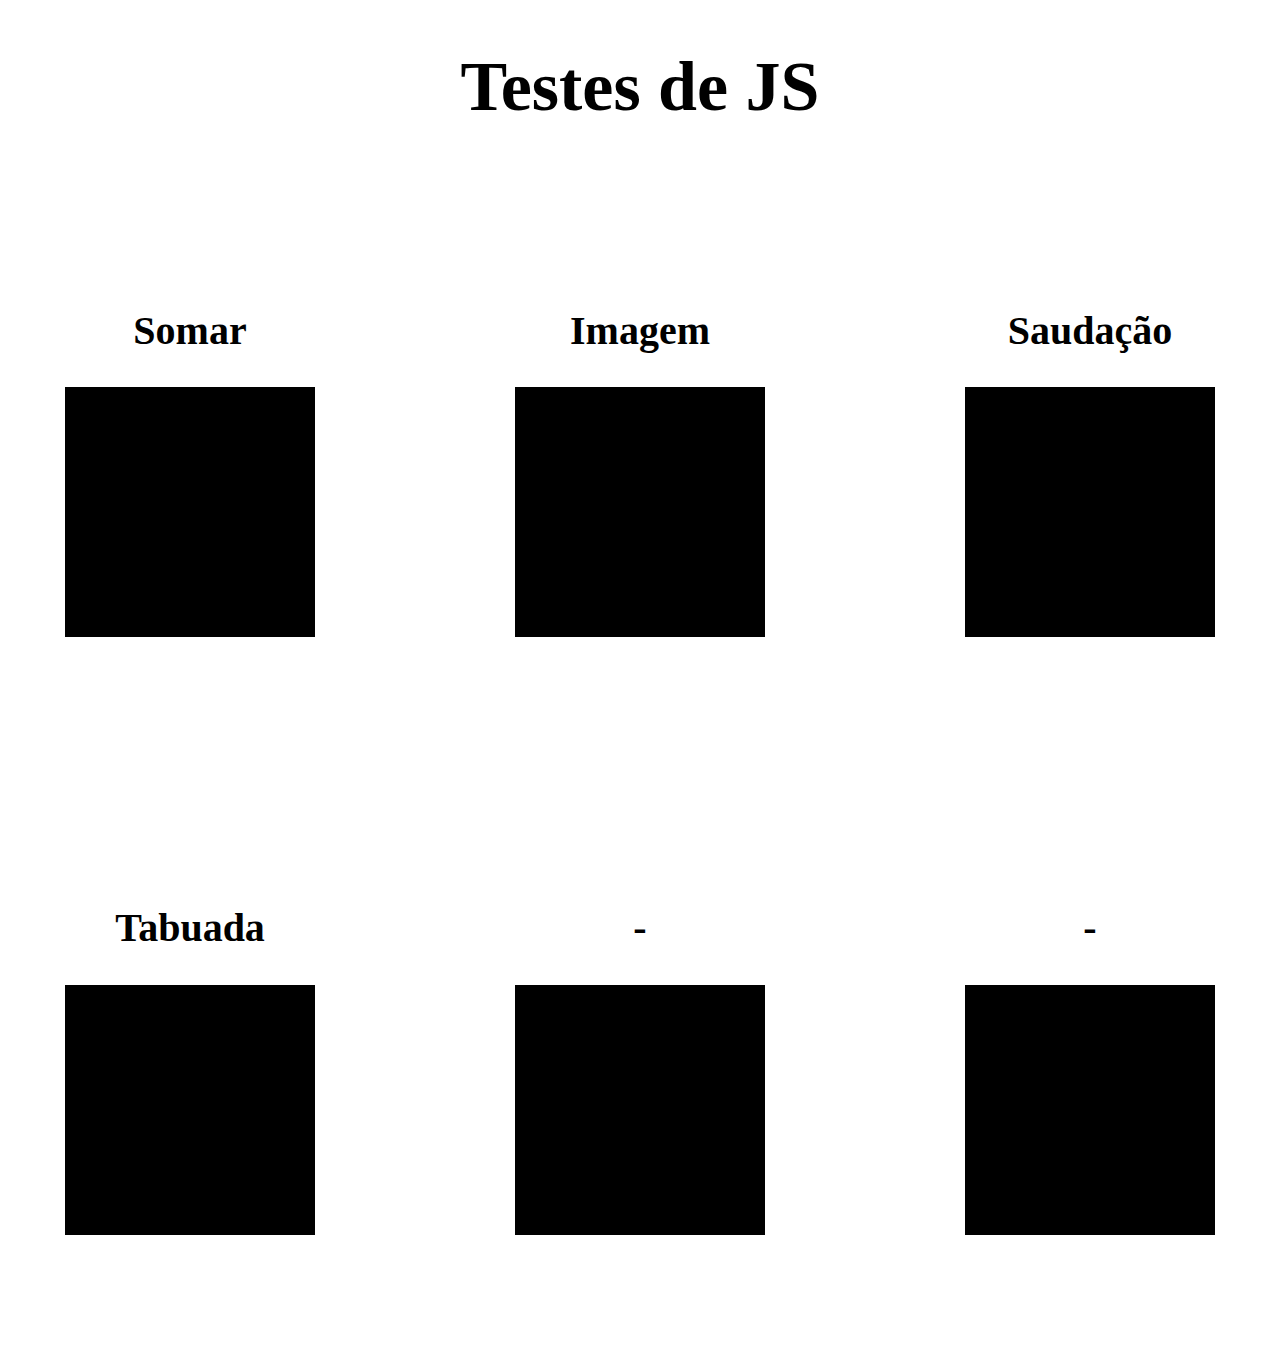
<file: index.html>
<!DOCTYPE html>
<html lang="pt-br">
    <head>
        <meta charset="UTF-8">
        <meta name="viewport" content="width=device-width, initial-scaled=1.0">
        <link rel="stylesheet" href="css/index.css">
        <title>JS</title>
    </head>
    <body>
        <h1 class="title">Testes de JS</h1>
        <section class="atividades">
            <section class="acessar">
                <h2 class="subtitulo">Somar</h2>
                <a href="atividades/somar.html"><img src="image/aindex.png" class="aindex"></a>
            </section>
            <section class="acessar">
                <h2 class="subtitulo">Imagem</h2>
                <a href="atividades/imagem.html"><img src="image/aindex.png" class="aindex"></a>
            </section>
            <section class="acessar">
                <h2 class="subtitulo">Saudação</h2>
                <a href="atividades/saudacao.html"><img src="image/aindex.png" class="aindex"></a>
            </section>
        </section>
        <section class="atividades">
            <section class="acessar">
                <h2 class="subtitulo">Tabuada</h2>
                <a href="atividades/tabuada.html"><img src="image/aindex.png" class="aindex"></a>
            </section>
            <section class="acessar">
                <h2 class="subtitulo">-</h2>
                <a onclick="alerta1()"><img src="image/aindex.png" class="aindex"></a>
            </section>
            <section class="acessar">
                <h2 class="subtitulo">-</h2>
                <a onclick="alerta1()"><img src="image/aindex.png" class="aindex"></a>
            </section>
        </section>
        <script>
            function alerta1(){
                alert('Ainda não há conteudo aqui, volte em breve :)')
            }
        </script>
    </body>
</html>
</file>
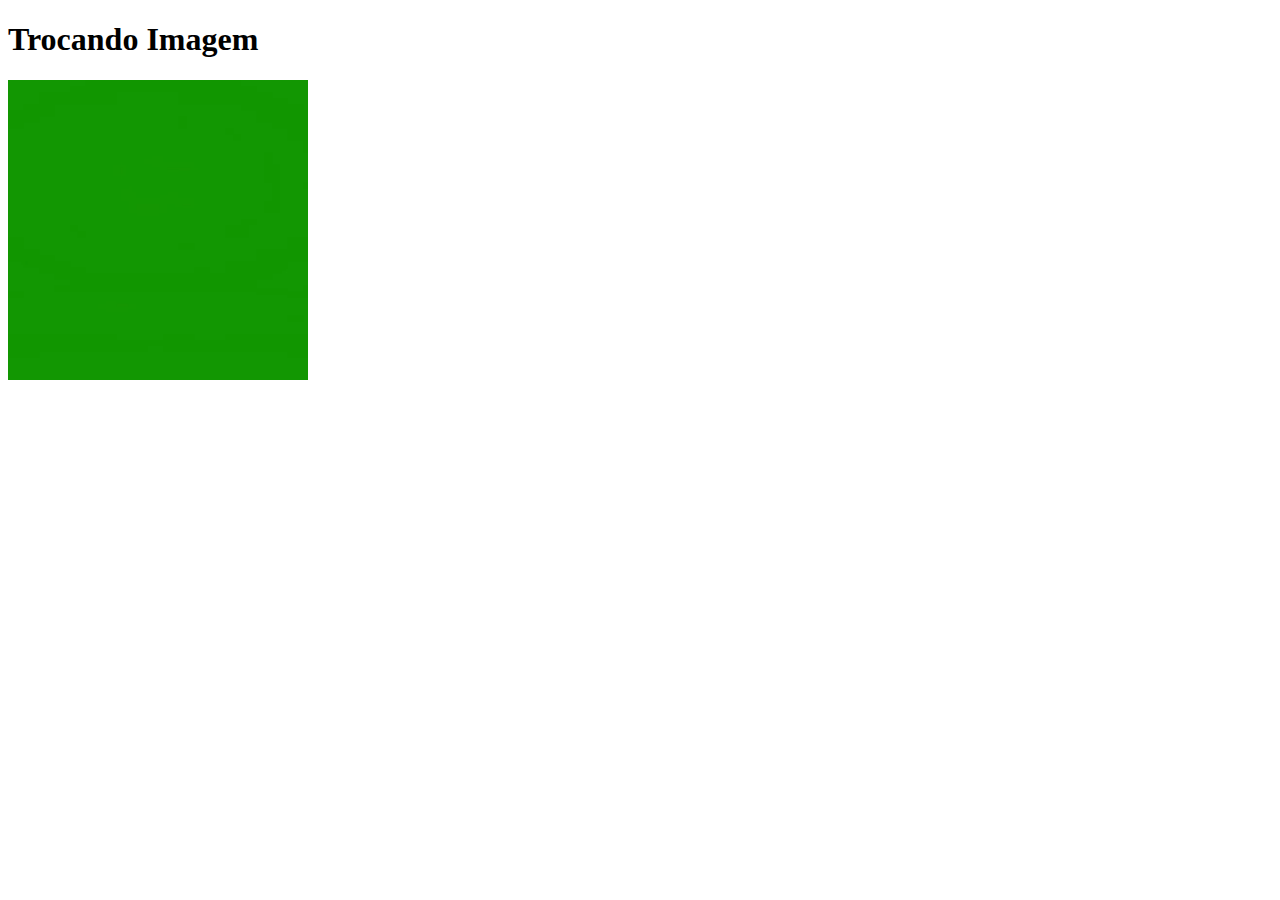
<file: imagem.html>
<!DOCTYPE html>
<html lang="pt-br">
    <head>
        <meta charset="UTF-8">
        <meta name="viewport" content="width=device-width, initial-scaled=1.0">
        <title>Imagem</title>
        <style>
            img{
                width: 300px;
                height: 300px;

            }
        </style>
    </head>
    <body>
        <h1>Trocando Imagem</h1>
        <img src="imgverde.webp" id="imagem" onmouseenter="trocar()">

        <script>
            function trocar(){
                document.getElementById()
            }
        </script>
    </body>
</html>
</file>
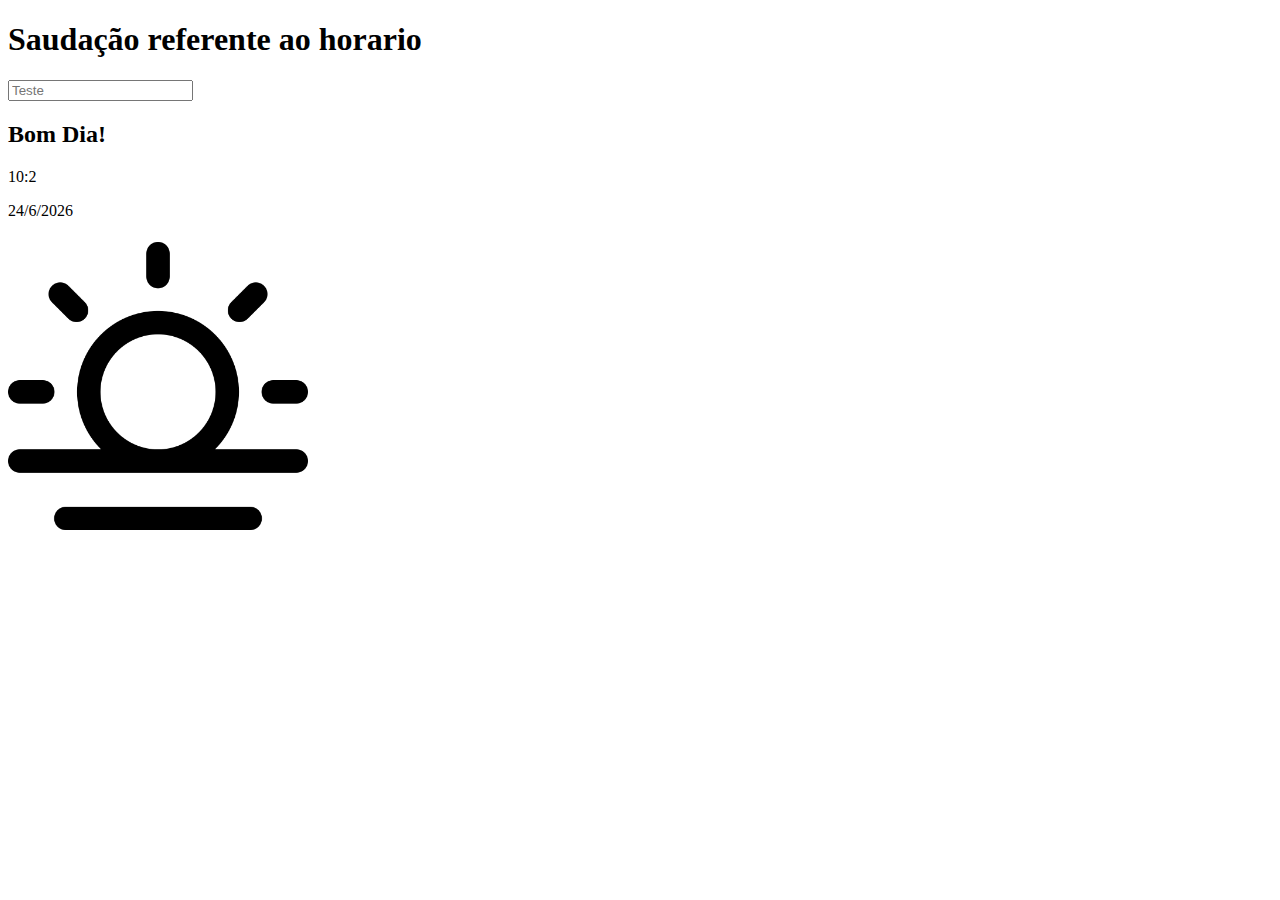
<file: saudacao.html>
<!DOCTYPE html>
<html lang="pt-br">
    <head>
        <meta charset="UTF-8">
        <meta name="viewport" content="width=device-width, initial-scaled=1.0">
        <title>Saudacao</title>
    </head>
    <style>
        img{
            width: 300px;
            height: 300px;
        }
    </style>
    <body>
        <h1>Saudação referente ao horario</h1>
        <input type="number" id="teste" placeholder="Teste" onchange="atualizarHora();">
        <h2 id="bomalgo"></h2>
        <p id="hora"></p>
        <p id="data"></p>
        <img src="#" id="imagem">

        <script>
            atualizarHora();
            function atualizarHora(){
                const vari = new Date()
                let hora = vari.getHours()
                let min = vari.getMinutes()
                let dia = vari.getDate()
                let mes = vari.getMonth()
                let ano = vari.getFullYear()
                let saud = ''
                let img = document.getElementById('imagem')
                let teste = document.getElementById('teste')

                if (teste.value.length==0){
                    console.log("1");
                    if (hora >= 6 && hora <= 11){
                        saud = 'Bom Dia!'
                        img.src = 'image/manha.png'
                    }else if (hora >= 12 && hora <= 17){
                        saud = 'Boa Tarde!'
                        img.src = 'image/tarde.png'
                    }else if (hora >= 18 && hora <= 23){
                        saud = 'Boa Noite!'
                        img.src = 'image/noite.png'
                    }else if (hora >= 0 && hora <=5){
                        saud = 'Boa Madrugada!'
                        img.src = 'image/madrugada.png'
                    }
                }else{
                    hora = teste.value
                    console.log("2");
                    if (hora >= 6 && hora <= 11){
                        saud = 'Bom Dia!'
                        img.src = 'image/manha.png'
                    }else if (hora >= 12 && hora <= 17){
                        saud = 'Boa Tarde!'
                        img.src = 'image/tarde.png'
                    }else if (hora >= 18 && hora <= 23){
                        saud = 'Boa Noite!'
                        img.src = 'image/noite.png'
                    }else if (hora >= 0 && hora <=5){
                        saud = 'Boa Madrugada!'
                        img.src = 'image/madrugada.png'
                    }
                }
                document.getElementById('bomalgo').innerHTML = saud
                document.getElementById('hora').innerHTML =`${hora}:${min}`
                document.getElementById('data').innerHTML = `${dia}/${mes}/${ano}`
            }    
        </script>
    </body>
</html>
</file>
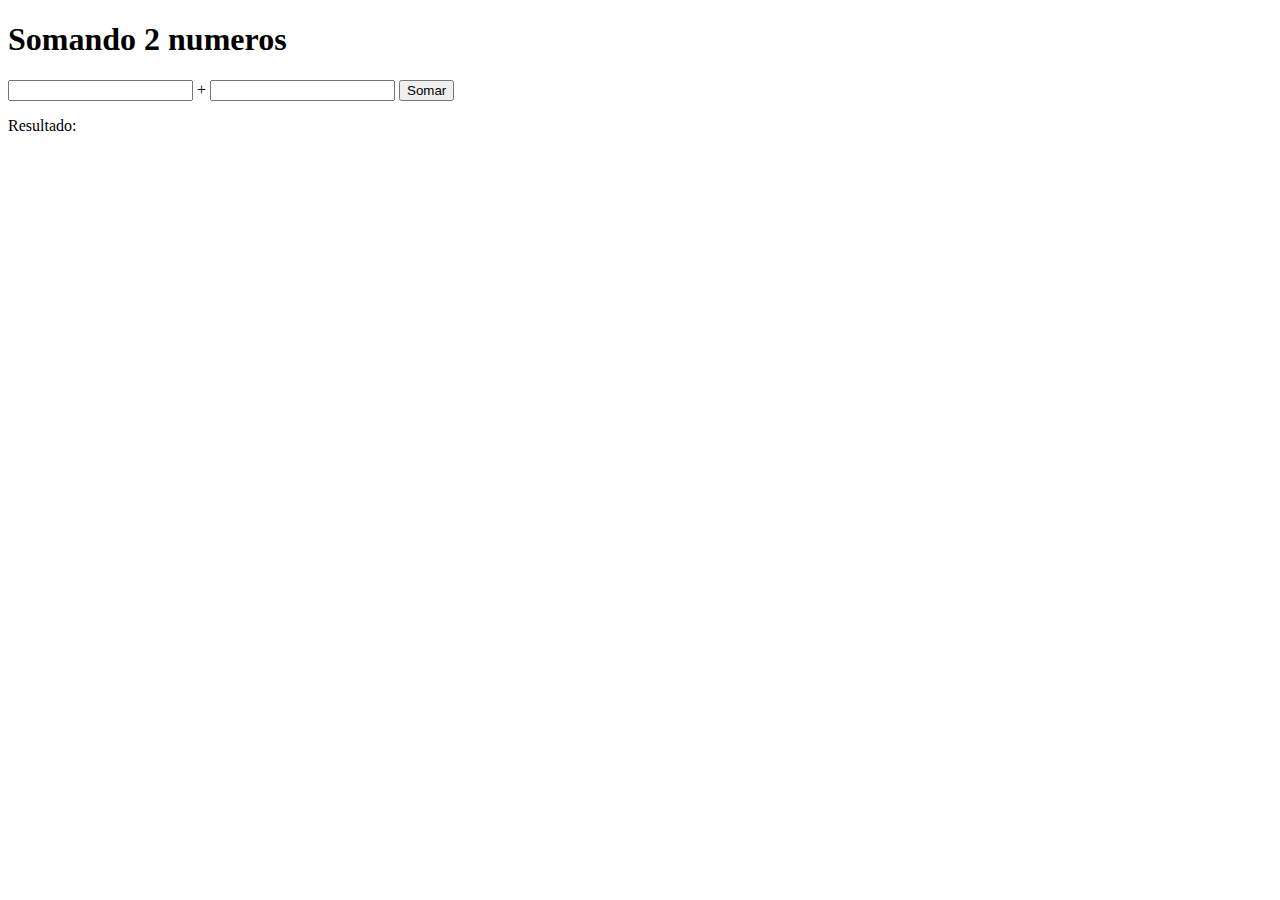
<file: somar.html>
<!DOCTYPE html>
<html lang="pt-br">
    <head>
        <meta charset="UTF-8">
        <meta name="viewport" content="width=device-width, initial-scaled=1.0">
        <title>Soma</title>
    </head>
    <body>
        <h1>Somando 2 numeros</h1>
        <input type="number" id="n1" name="n1">
        <span>+</span>
        <input type="number" id="n2" name="n2">
        <input type="button" id="somar" value="Somar" onclick="somar()">
        <p>Resultado: </p> <p id="resultado"></p>

        <script>
            function somar() {
               let num1 = parseInt(document.getElementById('n1').value)
               let num2 = parseInt(document.getElementById('n2').value)

               let resultado = num1 + num2
               document.getElementById('resultado').textContent = resultado
            }
        </script>
    </body>
</html>
</file>
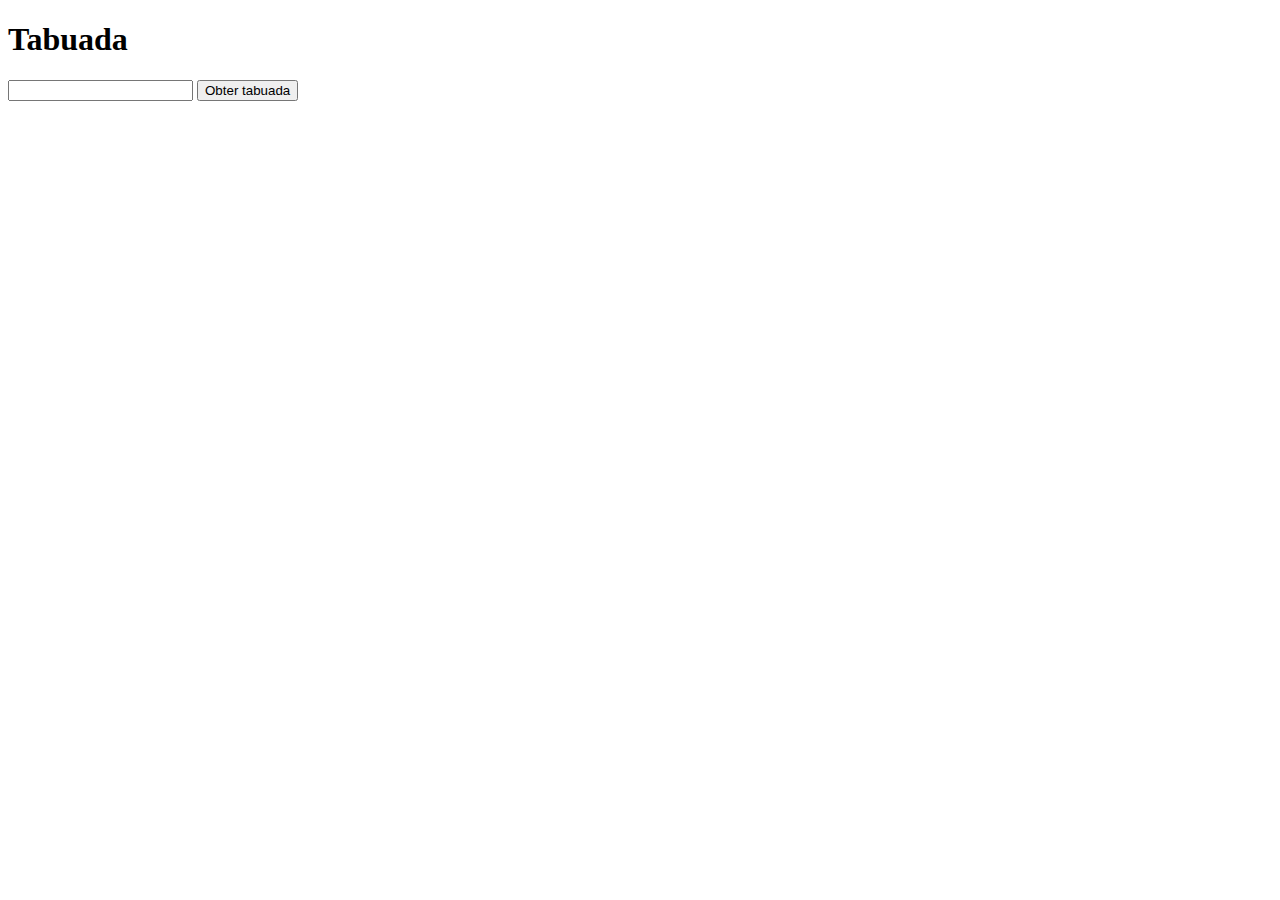
<file: tabuada.html>
<!DOCTYPE html>
<html lang="pt-br">
    <head>
        <meta charset="UTF-8">
        <meta name="viewport" content="width=device-width, initial-scaled=1.0">
        <title>Tabuada</title>
    </head>
    <body>
        <h1>Tabuada</h1>
        <input type="number" id="numero">
        <input type="button" value="Obter tabuada" onclick="gerar()">
        <ul id="conteudo_tabuada">
        </ul>

        <script>
            function gerar(){
                console.log("GERAR TABUADA");
                let num = parseInt(document.getElementById("numero").value)
                console.log(num);
                let tag_ul = document.getElementById("conteudo_tabuada");
                console.log(tag_ul);
 
                for (let i=0; i<=10; i++){
                    let multi = num*i
                    console.log(multi);
                    console.log(i);
                    let tag_li = document.createElement('li');
                    tag_li.innerHTML = `${num}x${i}=${multi}` 
                    tag_ul.appendChild(tag_li)
                }
            }
        </script>
    </body>
</html>
</file>
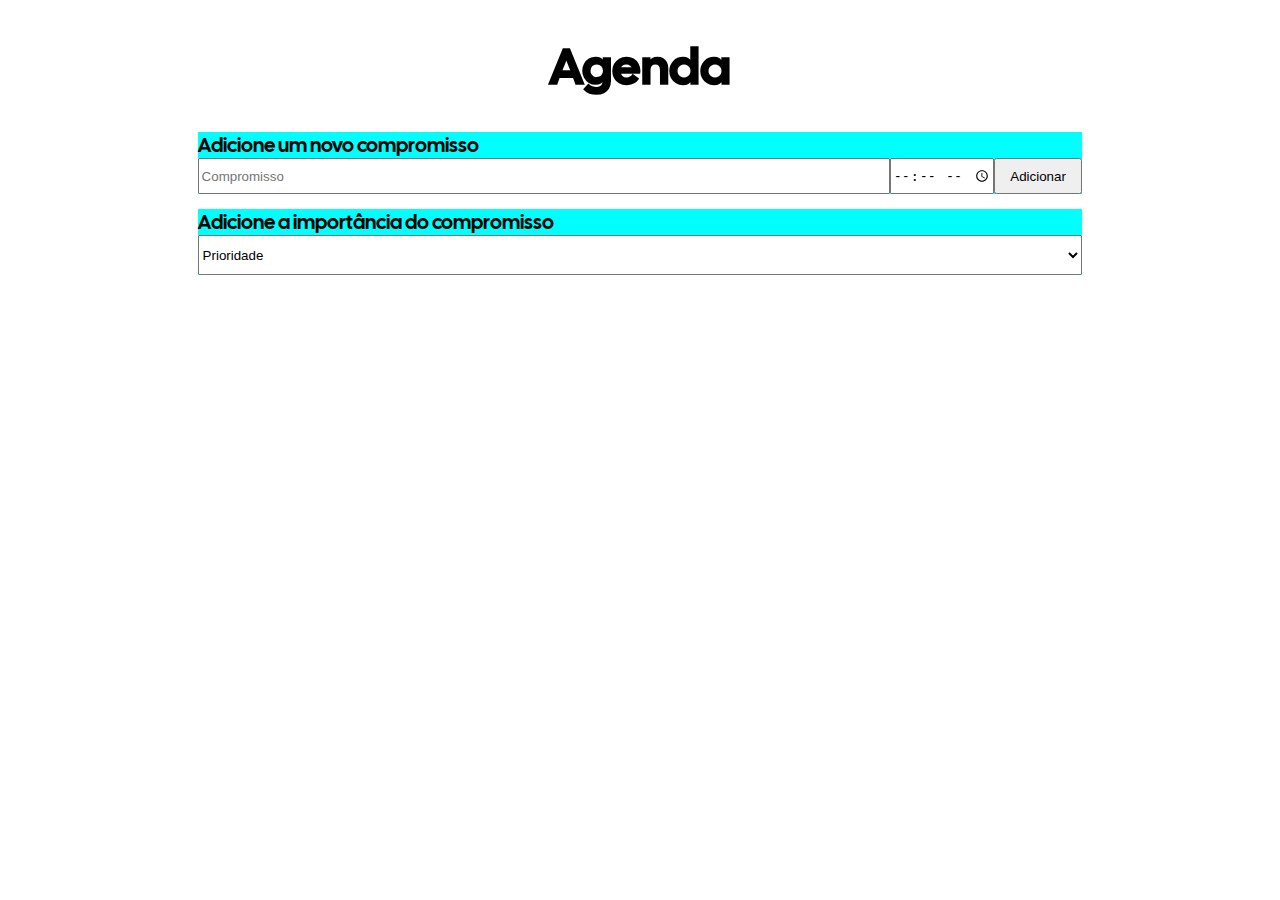
<file: atividades/agenda.html>
<!DOCTYPE html>
<html lang="pt-br">
    <head>
        <meta charset="UTF-8">
        <meta name="viewport" content="width=device-width, initial-scaled=1.0">
        <link rel="stylesheet" href="../css/agenda.css">
        <title>Agenda</title>
    </head>

    <body>
        <h1>Agenda</h1>
        <main class="introducao">
            <section class="adicionar">
                <section class="subtitulo">
                    <label class="subtitulo">Adicione um novo compromisso</label>
                </section>
                <section class="entradas">
                    <input id="compromisso" placeholder="Compromisso" class="compromisso">
                    <input type="time">
                    <input type="button" value="Adicionar" class="botaoadicionar" onclick="adicionar()">
                </section>
            </section>
            <section class="select">
                <section class="subtitulo">
                    <label class="subtitulo">Adicione a importância do compromisso</label>
                </section>
                <section class="entradas">
                    <select class="prioridade">
                        <option value="1">Prioridade</option>
                        <option value="2">Urgente</option>
                        <option value="3">Moderada</option>
                        <option value="4">Tranquila</option>
                    </select>
                </section>
            </section>
        </main>

        <main>
            <section>
                <ol id="conteudo_agenda">
                </ol>
            </section>    
        </main>

        <script>

            function adicionar(){
                let compromisso = document.getElementById('compromisso').value
                let tag_ul = document.getElementById("conteudo_agenda")
                let timestamp = Date.now(); 
                console.log(timestamp)
                let tag_li = document.createElement('li');
                let tag_input = document.createElement('input');
                tag_li.innerHTML = `
                                    <input type='checkbox' onclick="feito()"><span class="compromisso_adc">${compromisso}</span>
                                    <input type="text" id="editar_${timestamp}" value="${compromisso}" class="editar_compromisso" />
                                    <a value="Editar" id="edittext" onclick="editar(${timestamp})"><img src="../image/pencil-square.svg"></a>
                                    <a onclick="excluir(${timestamp})"><img src="../image/trash.svg"></a>
                                    ` 
                tag_ul.appendChild(tag_li)
            }

            function excluir(idElemento){
                console.log("Funcionou")
                let adc = document.getElementById(idElemento);
                adc.remove()
            }

            function editar(idElemento){
               let 
            }
        </script>
    </body>
</html>
</file>
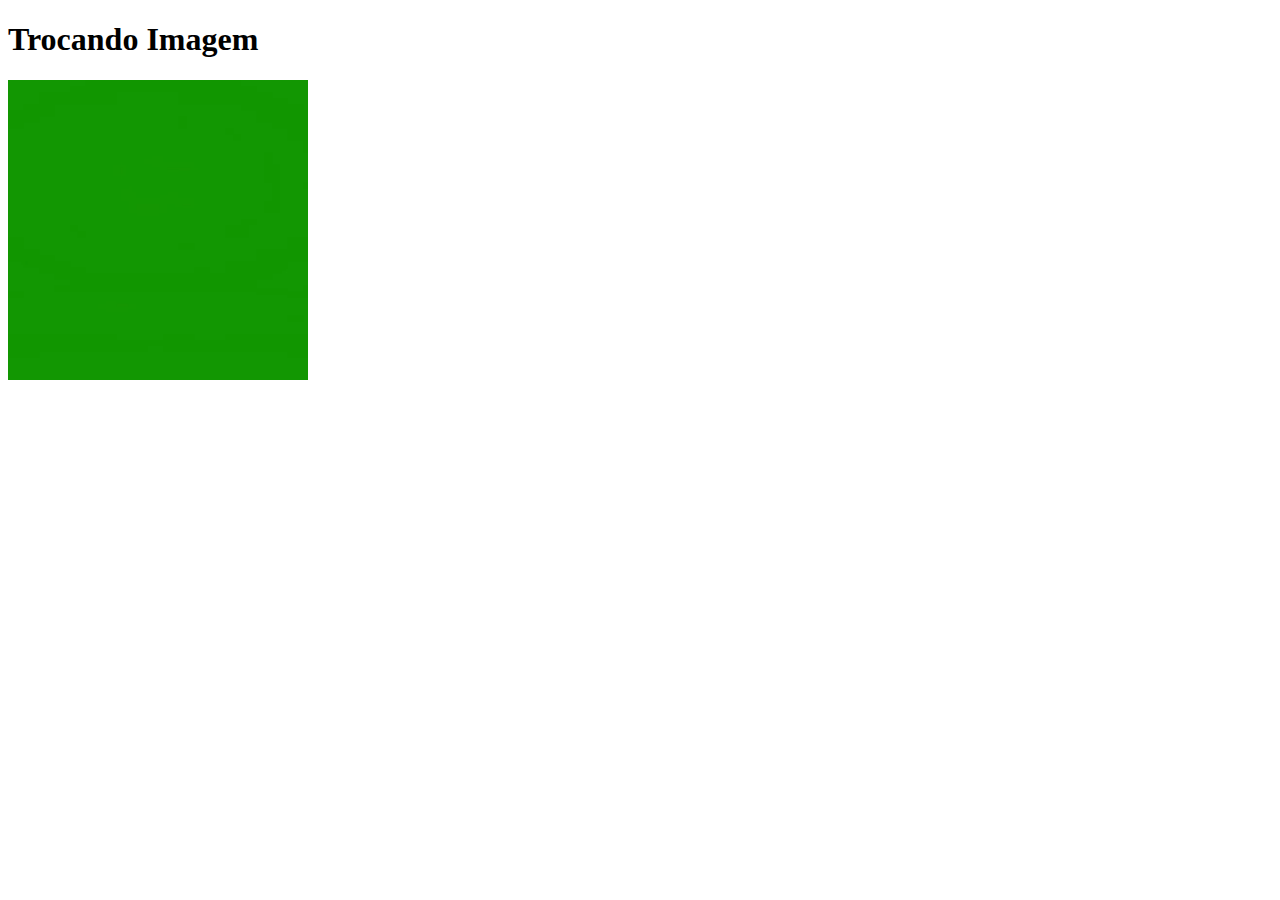
<file: atividades/imagem.html>
<!DOCTYPE html>
<html lang="pt-br">
    <head>
        <meta charset="UTF-8">
        <meta name="viewport" content="width=device-width, initial-scaled=1.0">
        <title>Imagem</title>
        <style>
            img{
                width: 300px;
                height: 300px;

            }
        </style>
    </head>
    <body>
        <h1>Trocando Imagem</h1>
        <img src="../image/imgverde.webp" id="imagem" onmouseenter="trocar(this, '../image/imgvermelho.webp')" onmouseleave="trocar(this, '../image/imgverde.webp')">

        <script>
            function trocar(imagemElement, novaImagem){
                imagemElement.src = novaImagem 
            }
        </script>
    </body>
</html>
</file>
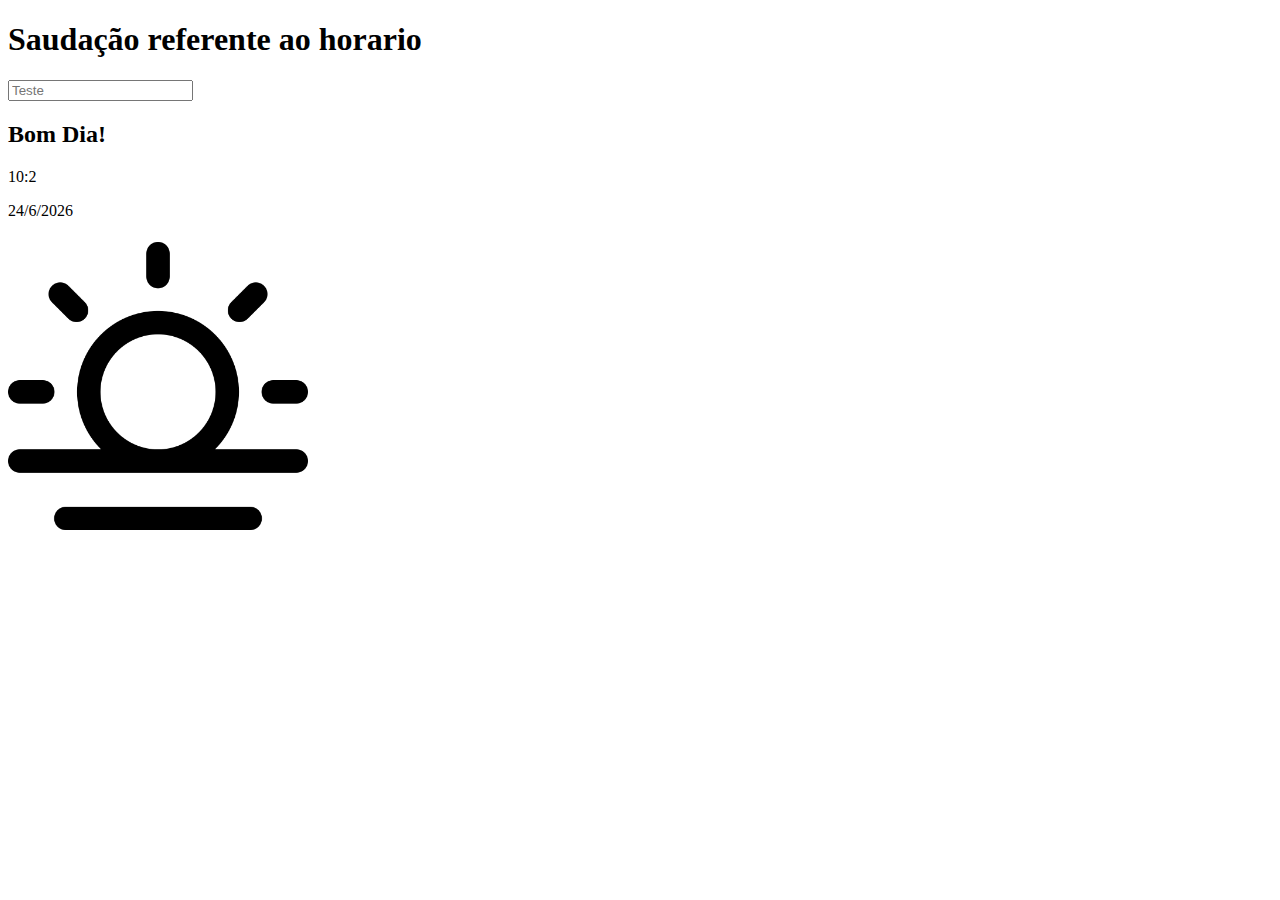
<file: atividades/saudacao.html>
<!DOCTYPE html>
<html lang="pt-br">
    <head>
        <meta charset="UTF-8">
        <meta name="viewport" content="width=device-width, initial-scaled=1.0">
        <title>Saudacao</title>
    </head>
    <style>
        img{
            width: 300px;
            height: 300px;
        }
    </style>
    <body>
        <h1>Saudação referente ao horario</h1>
        <input type="number" id="teste" placeholder="Teste" onchange="atualizarHora();">
        <h2 id="bomalgo"></h2>
        <p id="hora"></p>
        <p id="data"></p>
        <img src="#" id="imagem">

        <script>
            atualizarHora();
            function atualizarHora(){
                const vari = new Date()
                let hora = vari.getHours()
                let min = vari.getMinutes()
                let dia = vari.getDate()
                let mes = vari.getMonth()
                let ano = vari.getFullYear()
                let saud = ''
                let img = document.getElementById('imagem')
                let teste = document.getElementById('teste')

                if (teste.value.length==0){
                    console.log("1");
                    if (hora >= 6 && hora <= 11){
                        saud = 'Bom Dia!'
                        img.src = '../image/manha.png'
                    }else if (hora >= 12 && hora <= 17){
                        saud = 'Boa Tarde!'
                        img.src = '../image/tarde.png'
                    }else if (hora >= 18 && hora <= 23){
                        saud = 'Boa Noite!'
                        img.src = '../image/noite.png'
                    }else if (hora >= 0 && hora <=5){
                        saud = 'Boa Madrugada!'
                        img.src = '../image/madrugada.png'
                    }
                }else{
                    hora = teste.value
                    console.log("2");
                    if (hora >= 6 && hora <= 11){
                        saud = 'Bom Dia!'
                        img.src = '../image/manha.png'
                    }else if (hora >= 12 && hora <= 17){
                        saud = 'Boa Tarde!'
                        img.src = '../image/tarde.png'
                    }else if (hora >= 18 && hora <= 23){
                        saud = 'Boa Noite!'
                        img.src = '../image/noite.png'
                    }else if (hora >= 0 && hora <=5){
                        saud = 'Boa Madrugada!'
                        img.src = '../image/madrugada.png'
                    }
                }
                document.getElementById('bomalgo').innerHTML = saud
                document.getElementById('hora').innerHTML =`${hora}:${min}`
                document.getElementById('data').innerHTML = `${dia}/${mes}/${ano}`
            }    
        </script>
    </body>
</html>
</file>
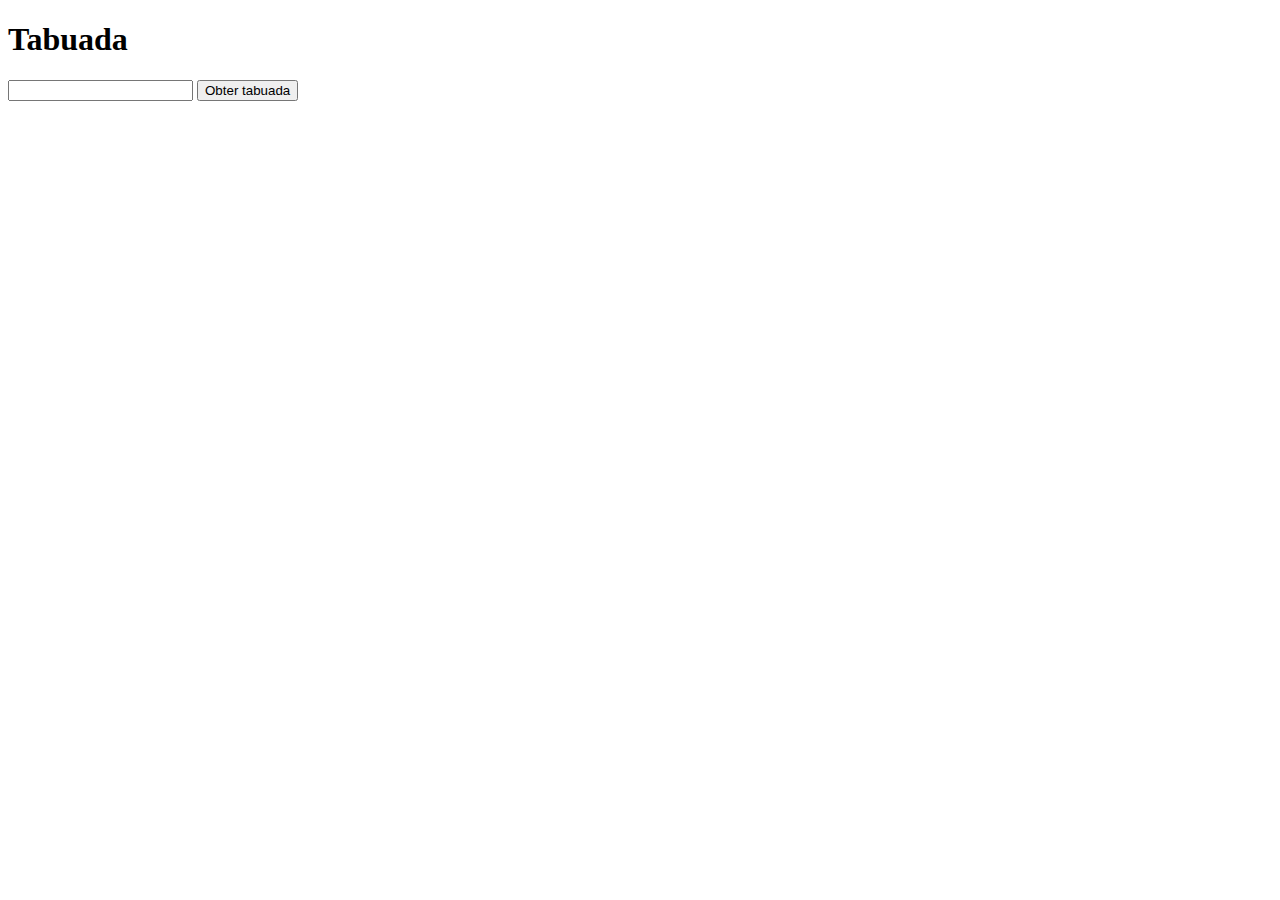
<file: atividades/tabuada.html>
<!DOCTYPE html>
<html lang="pt-br">
    <head>
        <meta charset="UTF-8">
        <meta name="viewport" content="width=device-width, initial-scaled=1.0">
        <title>Tabuada</title>
    </head>
    <body>
        <h1>Tabuada</h1>
        <input type="number" id="numero">
        <input type="button" value="Obter tabuada" onclick="gerar()">
        <ul id="conteudo_tabuada">
        </ul>

        <script>
            function gerar(){
                console.log("GERAR TABUADA");
                document.getElementById('conteudo_tabuada').innerHTML = ''
                let num = parseInt(document.getElementById("numero").value)
                console.log(num);
                let tag_ul = document.getElementById("conteudo_tabuada");
                console.log(tag_ul);
 
                for (let i=0; i<=10; i++){
                    let multi = num*i
                    console.log(multi);
                    console.log(i);
                    let tag_li = document.createElement('li');
                    tag_li.innerHTML = `${num}x${i}=${multi}` 
                    tag_ul.appendChild(tag_li)
                }
            }
        </script>
    </body>
</html>
</file>
<file: css/index.css>
.title{
    font-size: 70px;
    text-align: center;
}
.aindex{
    width: 250px;
    height: 250px;
}
.acessar{
    text-align: center;
    align-items: center;
    margin: 100px;
}
.atividades{
    display: flex;
    flex-direction: row;
    margin: 30px;
    align-items: center;
    justify-content: center;
}
.subtitulo{
    font-size: 40px;
}
</file>
<file: css/agenda.css>
@font-face {
    font-family: CalSansRegular;
    src: url(CalSans-Regular.ttf);
}
html{
    font-family: CalSansRegular;
}

.imgcompromisso{
    width: 14px;
    margin-left: 10px;
    margin-right: 10px;
}
.bi-pencil-square:hover{
    fill: #858581;
}

.editar_compromisso{
    display: none;
}

h1{
    text-align: center;
    font-size: 50px;
}

.introducao{
    justify-content: center;
    display: flex;
    flex-direction: column;
    align-items: center;
}
.adicionar{
    display: flex;
    justify-content: left;
    background-color: aqua;
    width: 70%;
    text-align: left;
    flex-direction: column;
    margin-bottom: 15px;
}
.select{
    display: flex;
    justify-content: left;
    background-color: aqua;
    width: 100%;
    text-align: left;   
    flex-direction: column;
}
.compromisso{
    width: 100%;
    height: 30px;
    flex-direction: row;
}
.botaoadicionar{
    width: 110px;
}
.entradas{
    display: flex;
    justify-content: left;
    background-color: aqua;
    width: 100%;
    text-align: left;
}
.subtitulo{
    font-size: 20px;
}
.prioridade{
    width: 100%;
    height: 40px;
}
.select{
    width: 70%;
}
</file>
